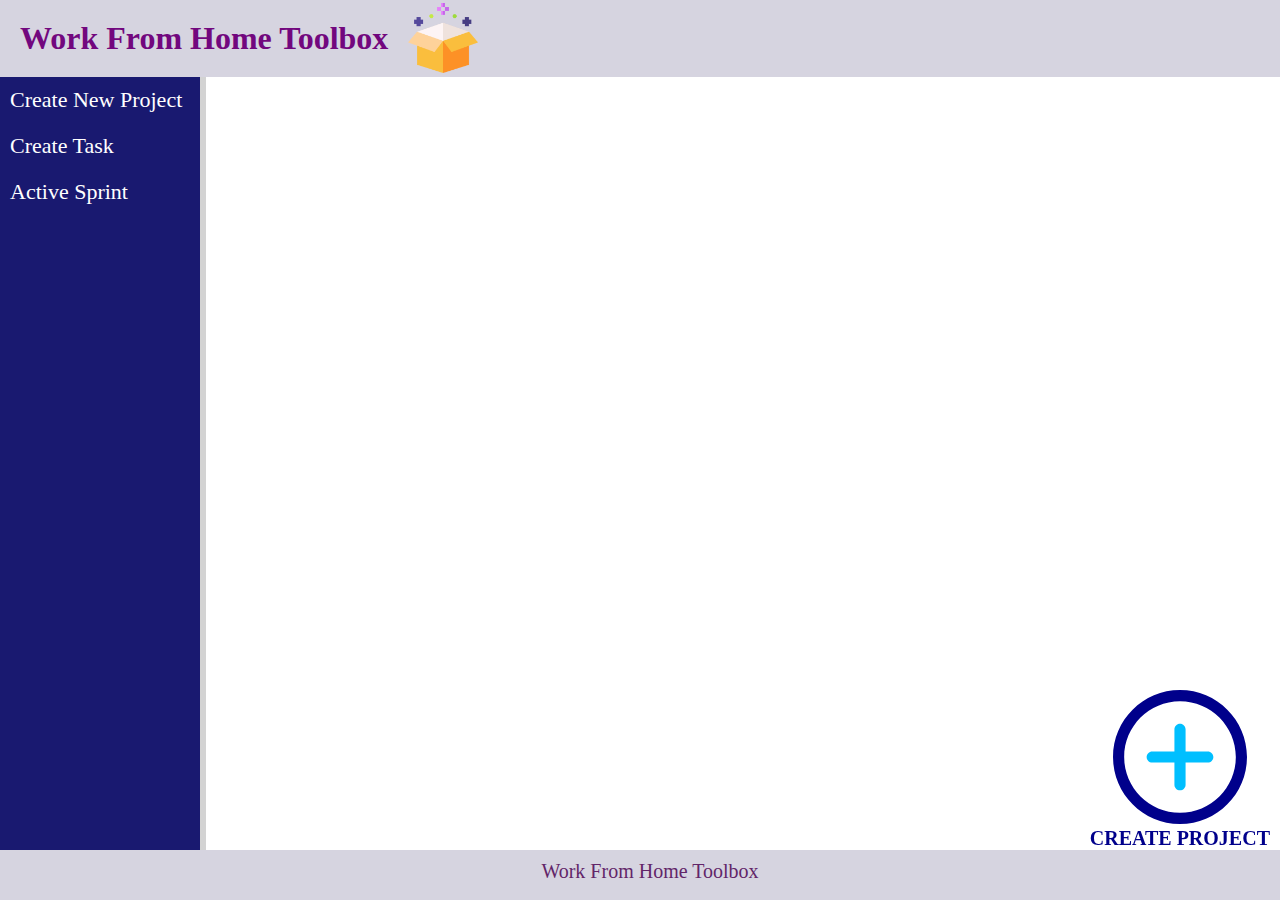
<file: Index.html>
<!DOCTYPE html>
<html lang="en">
<head>
    <meta charset="UTF-8">
    <meta http-equiv="X-UA-Compatible" content="IE=edge">
    <meta name="viewport" content="width=device-width, initial-scale=1.0">
    <title>Document</title>
    <link rel="stylesheet" href="index.css">
    <link rel="stylesheet" href="table.css">
</head>
<body>
    <div class="logo-Container">
    <a href = "index.html"><h1 class="logo">Work From Home Toolbox<img class="logo1" alt="logo" src="box.png"></h1></a>
    </div>

    <!--Sidebar for navigation-->
    <section>
        <nav id="navbar">
            <div class="container">
                <ul>
                    <li class="nav-item"><a href="index.html">Create New Project</a><br></li>
                    <li class="nav-item"><a href="create-task.html">Create Task</a><br></li>
                    <li class="nav-item"><a href="#">Active Sprint</a></li>
                </ul>
            </div>
         </nav>
    </section>
             

    <!--- Create Project logo --->
    <div class="Create-Project">
        <a href="#" id="button" class="create">
            <img id="img" alt="addSign" src="add.svg">
            CREATE PROJECT
        </a>
    </div>

    <div id="footer">
       Work From Home Toolbox
    </div>
    
    <div class="bg-modal1">
      <div class="bg-content">
        <div class="close">+</div>
    	    <h2 class="lil-left">Enter Project Name</h2>
          <form id="nameForm" >
        		<input id="input1"  type="text" placeholder="Project Name"  required>
          	    <input type="button" id="next" value="Submit" class="button">
          
      </div>
    </div>

    <div class="bg-modal2">
        <div class="bg-content" id="bg-content2">
            <div class="close1">+</div>
            <h2 >Assign Team Member</h2>
                
                <label for="quantity"></label>
                <input type="number" id="quantity" name="quantity" placeholder = "Total Team Members(max 10)" min="1" max="50">
                <button type="button" id="okButton" onclick="emailGen()" > OK </button>
                <div id="container"></div>
                <input type="submit"  id="next2" class="button">
            </form>
        </div>
    </div>
    
    <div id="tbl-Container"></div>
    
<script type="text/javascript" src="create-project-icon.js"></script>
<script type="text/javascript" src="script.js"></script>
<script></script>
    
    
</body>
</html>
</file>
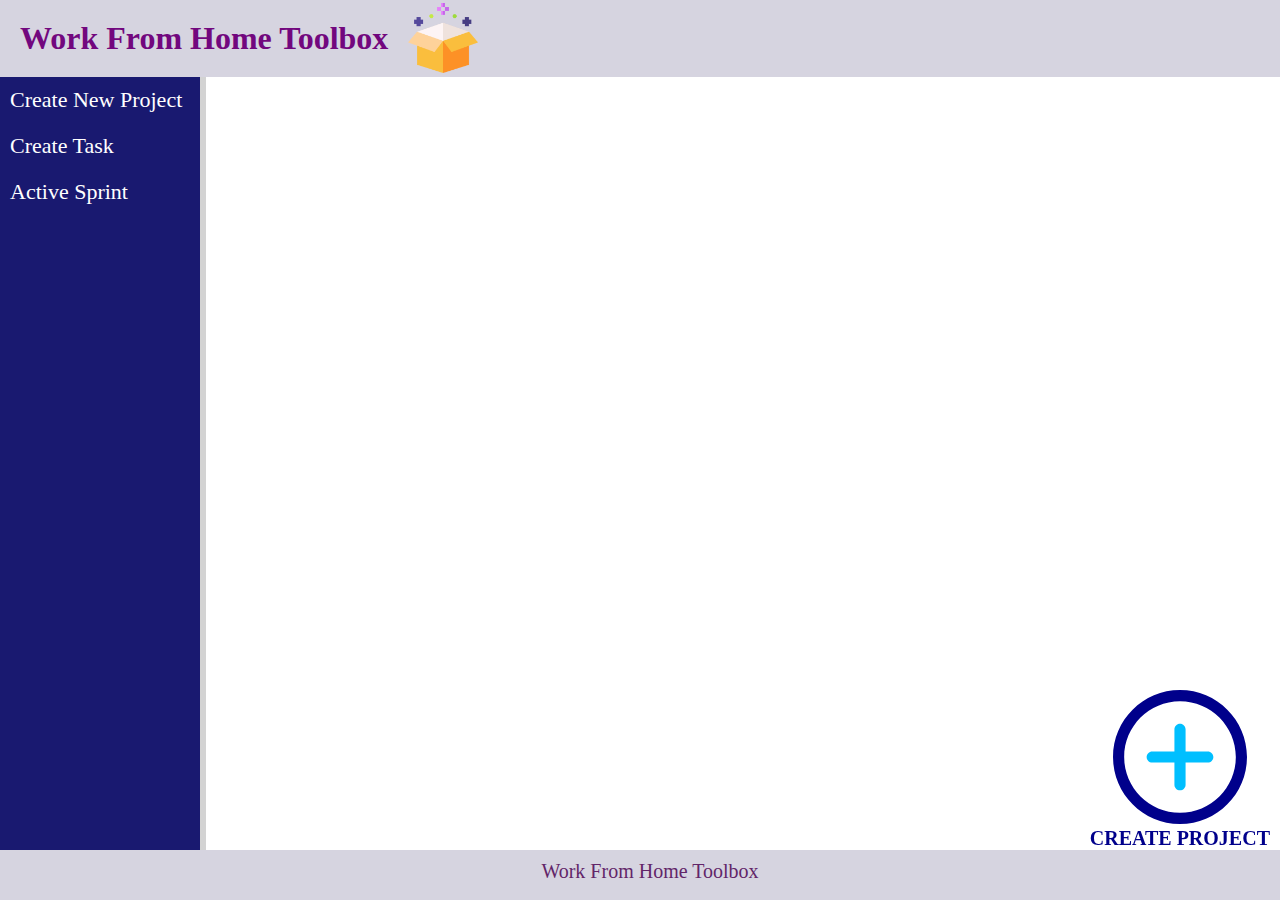
<file: index.html>
<!DOCTYPE html>
<html lang="en">
<head>
    <meta charset="UTF-8">
    <meta http-equiv="X-UA-Compatible" content="IE=edge">
    <meta name="viewport" content="width=device-width, initial-scale=1.0">
    <title>Work From Home Toolbox</title>
    <link rel="stylesheet" href="index.css">
    <link rel="stylesheet" href="table.css">
</head>
<body>
    <div class="logo-Container">
    <a href = "index.html"><h1 class="logo">Work From Home Toolbox<img class="logo1" alt="logo" src="box.png"></h1></a>
    </div>

    <!--Sidebar for navigation-->
    <section>
        <nav id="navbar">
            <div class="container">
                <ul>
                    <li class="nav-item"><a href="index.html">Create New Project</a><br></li>
                    <li class="nav-item"><a href="create-task.html">Create Task</a><br></li>
                    <li class="nav-item"><a href="#">Active Sprint</a></li>
                </ul>
            </div>
         </nav>
    </section>
             

    <!--- Create Project logo --->
    <div class="Create-Project">
        <a href="#" id="button" class="create">
            <img id="img" alt="addSign" src="add.svg">
            CREATE PROJECT
        </a>
    </div>

    <div id="footer">
       Work From Home Toolbox
    </div>
    
    <div class="bg-modal1">
      <div class="bg-content">
        <div class="close">+</div>
    	    <h2 class="lil-left">Enter Project Name</h2>
          <form id="nameForm" >
        		<input id="input1"  type="text" placeholder="Project Name"  required>
          	    <input type="button" id="next" value="Submit" class="button">
          
      </div>
    </div>

    <div class="bg-modal2">
        <div class="bg-content" id="bg-content2">
            <div class="close1">+</div>
            <h2 >Assign Team Member</h2>
                
                <label for="quantity"></label>
                <input type="number" id="quantity" name="quantity" placeholder = "Total Team Members(max 10)" min="1" max="50">
                <button type="button" id="okButton" onclick="emailGen()" > OK </button>
                <div id="container"></div>
                <input type="submit"  id="next2" class="button">
            </form>
        </div>
    </div>
    
    <div id="tbl-Container"></div>
    
<script type="text/javascript" src="create-project-icon.js"></script>
<script type="text/javascript" src="script.js"></script>
<script></script>
    
    
</body>
</html>
</file>
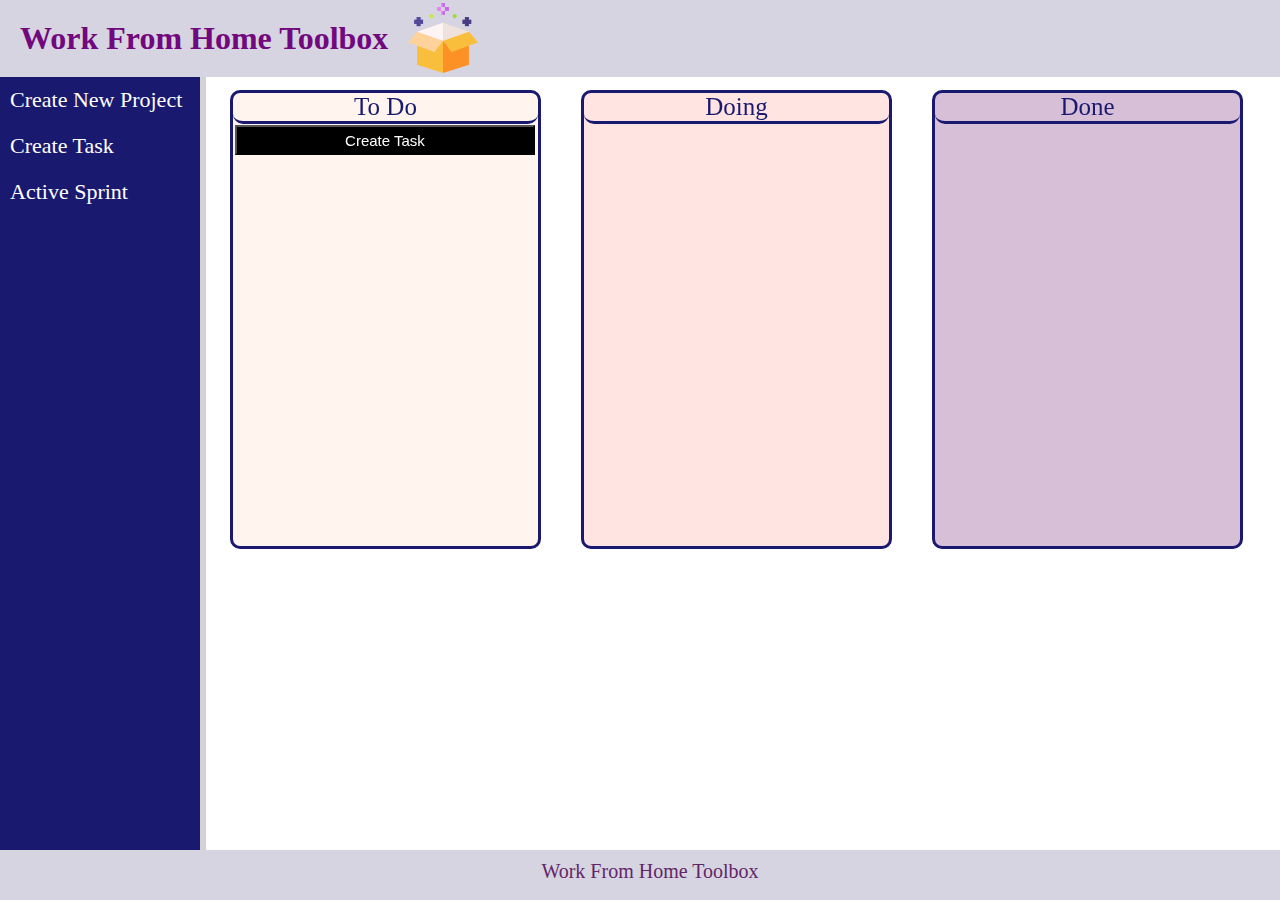
<file: create-task.html>
<!DOCTYPE html>
<html lang="en">
<head>
    <meta charset="UTF-8">
    <meta http-equiv="X-UA-Compatible" content="IE=edge">
    <meta name="viewport" content="width=device-width, initial-scale=1.0">
    <title></title>
    <link rel="stylesheet" href="index.css">
    <script type="text/javascript" src="script.js" defer></script>
    <style> body{
        max-width: 100%;
        overflow-x: hidden;
    }
    </style>
   
</head>
<body>
    <div class="logo-Container">
        <a href = "index.html"><h1 class="logo">Work From Home Toolbox<img class="logo1" alt="logo" src="box.png"></h1></a>
        </div>
    
    <!--Sidebar for navigation-->
    <section>
        <nav id="navbar">
            <div class="container">
                <ul>
                    <li class="nav-item"><a href="index.html">Create New Project</a><br></li>
                    <li class="nav-item"><a href="create-task.html">Create Task</a><br></li>
                    <li class="nav-item"><a href="#">Active Sprint</a></li>
                </ul>
            </div>
         </nav>
    </section>

    <div class=create-container>
        <div class="box" id="to-do"><span>To Do</span>
            <input class="taskBtn" type="button" value="Create Task">
            <div id="taskId" >
            </div>
        </div>
        <div class="box" id="doing"><span>Doing</span></div>
        <div class="box" id="done"><span>Done</span></div>
    </div>

    <div id="footer">
       Work From Home Toolbox
    </div>
    

</body>
</html>
</file>
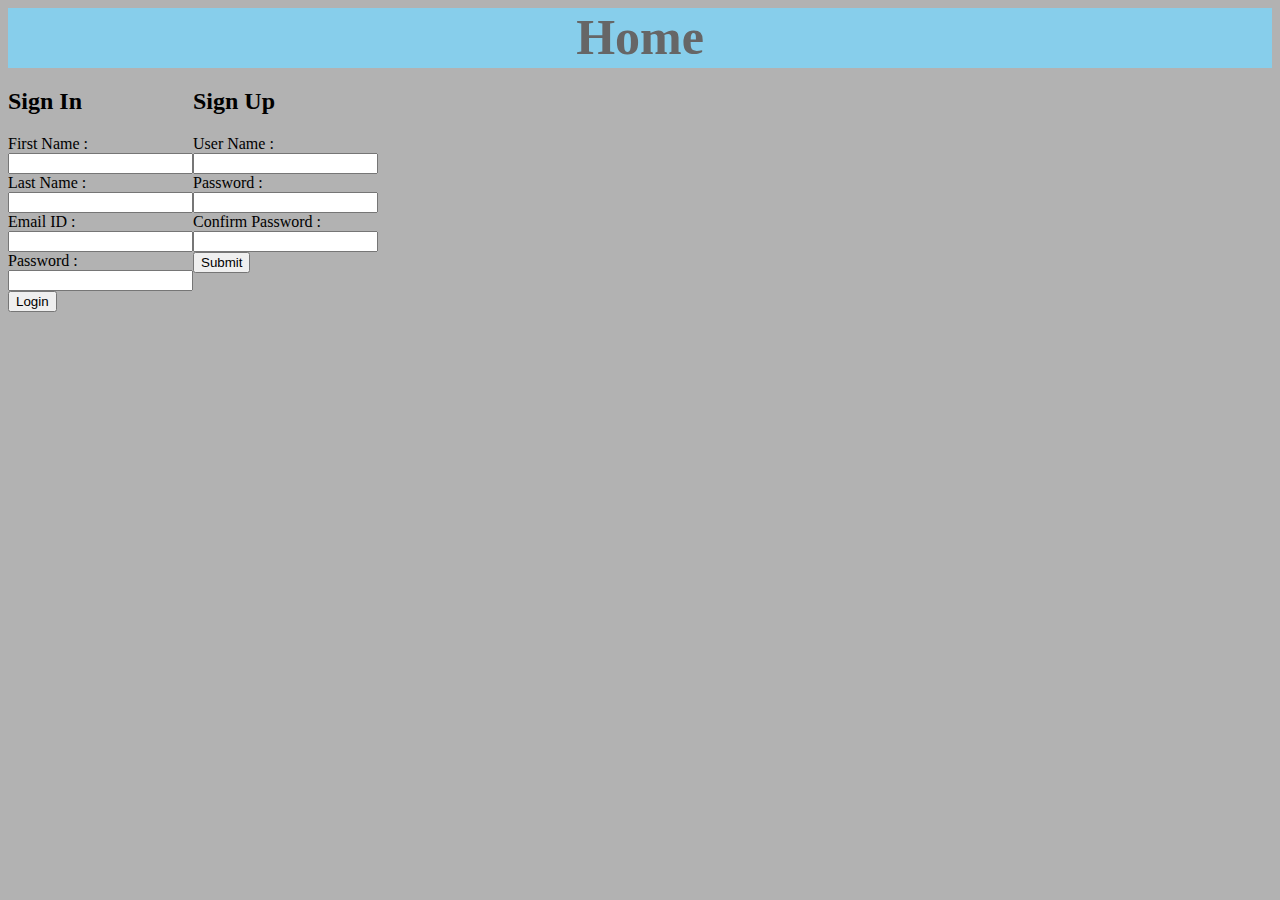
<file: test.html>
<!DOCTYPE html>
<html>
<head>
    <style>
        body{
            background-color:rgba(0,0,0,0.3)
        }
        h1{
            margin:0;
            padding:0;
            color: #666;
            width: 100%;
            height: 60px;
            font-size: 50px;
            font-family:t Georgia;
            text-align:center;
            background-color: skyblue;
        }
        .loginPage{
            display: flex;
            flex-direction: row;
           
            
        }
    </style>
</head>
<body>
    <h1>Home</h1>
        <form>
            <div class="loginPage">
                <div class="signIn">
                    <h2>Sign In</h2>
                    First Name : <br>
                    <input type="text"><br>
                    Last Name : <br>
                    <input type="text"><br>
                    Email ID : <br>
                    <input type="email"><br>
                    Password : <br>
                    <input type="password"><br>
                    <input type="submit" value="Login">
                </div>

                <div class="signUp">
                    <h2>Sign Up</h2>
                    User Name :<br>
                    <input type="text"><br>
                    Password :<br>
                    <input type="password"><br>
                    Confirm Password :<br>
                    <input type="password"><br>
                    <button>Submit</button>
                </div>
            </div>
        </form>
</body>
</html>
</file>
<file: index.css>
*{
    margin: 0;
    padding: 0;
    text-decoration: none;
}





.logo-Container{
    font-family:Georgia, 'Times New Roman', Times, serif;
    background-color: #d6d4e0;
    padding: 20px;
    margin:0;
    
    position: fixed;
    width: 100%;
    z-index: 0;
    transition: 0.5s;
    white-space: nowrap;
}

.logo{
    color:#72077e;
}

.logo1{
    width: 70px;
    height: 70px;
    margin-left: 20px;
    top:3px;
    position: absolute;
    transition: 0.5s;
}

#navbar  ul{
    position:fixed;
    top: 77px;
    list-style-type:none;
    height: 100%;
    width: 200px;
    background-color:#191970;
    border-right: 6px solid lightgrey;
    font-size: 22px;
}

#navbar a{
    color: white;
    
}
#navbar a:hover{
    color:black;
}

#navbar li{
    padding:  10px 0px 10px 10px;
  
}


#navbar li:hover{
    background-color:#7a63ec;

}

.create{    
    bottom: 50px;
    right: 10px;
    position:fixed;
    font-family: 'Times New Roman';
    font-size:20px;
    font-weight: bold;
    color:#00008B; 
}

#footer{
    position: fixed;
    width: 100%;
    text-align:center;
    background-color: #d6d4e0;
    bottom: 0;
    height: 40px;
    font-size: 20px;
    font-family:Georgia ;
    padding: 10px 10px 0 10px;
    color: #622569;
}

#img{
    height:160px;
    width: 140px;
    position:absolute;
    top: -150px;
    left: 20px;
    }
.bg-modal1{
    width: 100%;
    height:100%;
    background-color: rgba(0,0,0,0.7);
    position:absolute;
    top:0;
    bottom:0;
    display: flex;
    justify-content:center;
    align-items:center;
    display: none;
    }

.bg-modal2{
    width: 100%;
    height:100%;
    background-color: rgba(0,0,0,0.7);
    position:absolute;
    top:0;
    bottom:0;
    display: flex;
    justify-content:center;
    align-items:center;
    display: none;
    }
    
.bg-content{
    width:300px;
    height:100px;
    background-color: white;
    border-radius:4px;
    text-align:center;
    padding: 20px;
    position:relative;
}

#bg-content2{
    width: 600px;
    height: 500px;
    overflow: auto;
    overflow-x: hidden;
}

.lil-left{
    margin-left: -20px;
}

.close,.close1{
    position:absolute;
    right: 3px;
    top:-10px;
    font-weight: bold;
    font-size:40px;
    transform: rotate(45deg);
    cursor:pointer;
}

input{
    width:50%;
    margin:13px;
    padding:5px;
    position:relative;
    left:-30px;
}

.button{
    display:block;
    background-color:#00008b;
    color: white;
    width:55px;
    height: 26px;
    border-radius: 20px;
    position: relative;
    left: 235px;
    font-size:13px;
}

#next{
    top:-10px;
}

/* --------create-task.css---------- */
.create-container{
    display: flex;
    flex-direction: row;
    left:210px;
    position:relative;
    top: 90px;
}

.create-container > .box{
    padding:0 px;
    margin: 0 20px;
    font-size: 25px;
    color: #191970;
    border: solid;
    height: 453px;
    border-radius: 10px;
    overflow: auto;
    
   
}

#to-do{
    background-color: #FFF5EE;
}

#doing{
    background-color: #FFE4E1;
}

#done{
    background-color:#D8BFD8;
}

.box span{
    width: 305px;
    display:block;
    border-bottom: solid;
    border-radius: 10px;
    text-align: center;
}

.taskBtn{
    left: 2px;
    margin: 0px;
    width: 300px;
    height:30px;
    font-size: 15px;
    background-color: black;
    color: white;
   
}

.taskBtn:hover{
     background-color: white;
    color: black;
}

.task{
    margin: 10px 0px;
    color:#622569;
    height:10px;
    width:278px;
    left: 5px;
    resize: vertical;
    
    
}

#taskId{
    max-width: 300px;
}


/*-----------input-field-css & .bg-content2 childs--------*/

#quantity{
    padding: 7px;
    padding-left: 38px;
    font-size: 15px;
    background-image: url("dp.png");
    background-size: 38px 30px;
    background-repeat: no-repeat;
   
}



#okButton{
    padding: 3px 20px;
    font-size: 15px;
    position: absolute;
    left:500px;
    top: 65px;
}

#okButton:hover{
    background-color:#7777b3;
    text-decoration: none;
    color: white;
}

#container:nth-child(){
 margin:0;
}
</file>
<file: table.css>
#tbl-Container {
    display: flex;
    flex-wrap: wrap;
    
    left: 220px;
    top: 100px;
    position: absolute;
    z-index: -1;
}

#tbl-Container > div {
    margin: 15px;
}


#tableid{
    border-collapse: collapse;
    box-sizing: border-box;
    height:auto;
    width:200px;
    color:#191970;
    box-shadow: 0px 10px 20px rgba(135, 97, 179, 0.25);
    border-bottom: 2px solid red;

}

tr:nth-child(1) td:first-child{
    background-color: purple;
    color: #ffffff;
    text-align: center;
    border-radius: 0px 0px 17px 17px;
    font-size: 20px;
}

tr:nth-of-type(even){
    background: #e6e4e4d8;
}
td {
    padding: 12px 15px;
    
    font-family: sans-serif;
}
</file>
